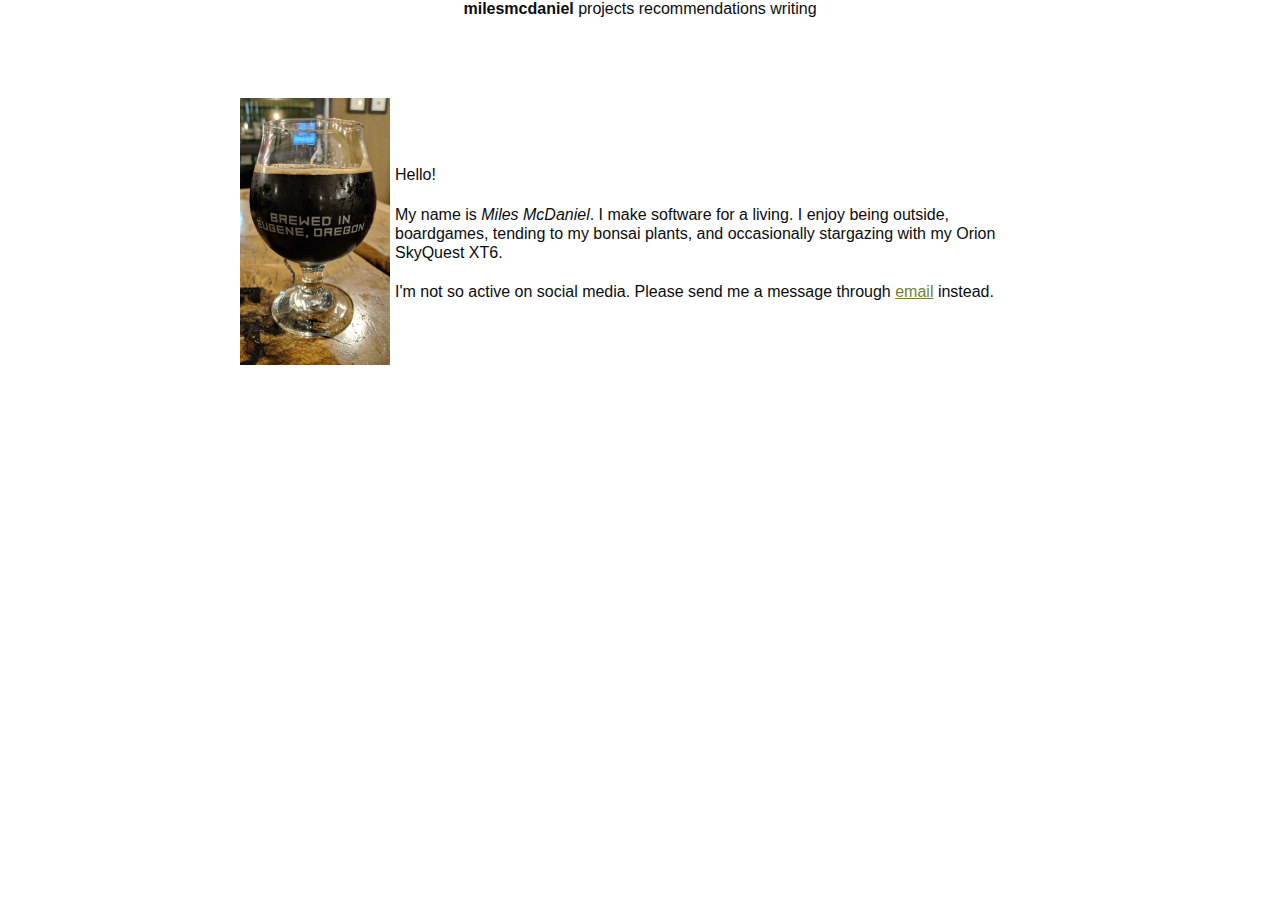
<file: index.html>
<!DOCTYPE html>
<html>
  <head>
    <title>Miles McDaniel</title>
    <meta charset="utf-8" />
    <meta name="viewport" content="width=device-width, initial-scale=1" />
    <!-- SEO Meta tags -->
    <meta name="author" content="Miles McDaniel" />
    <meta
      name="description"
      content="Learn more Miles McDaniel, his projects, and interests."
    />
    <meta
      name="keywords"
      content="Software Engineer, Oregon, Outdoors, Surfing, Climbing, Bonsai, Astronomy, ASP.NET Core, Functional Programming"
    />
    <meta name="”robots”" content="”index,follow”" />
    <meta name="revisit-after" content="7 days" />
    <meta name="distribution" content="web" />
    <meta http-equiv="refresh" content="30" />
    <meta name="”robots”" content="”noodp”" />
    <!-- Style -->
    <link rel="stylesheet" href="style.css" />
    <!-- Google Analytics -->
    <script
      async
      src="https://www.googletagmanager.com/gtag/js?id=UA-68139939-1"
    ></script>
    <script>
      window.dataLayer = window.dataLayer || [];
      function gtag() {
        dataLayer.push(arguments);
      }
      gtag('js', new Date());

      gtag('config', 'UA-68139939-1');
    </script>
  </head>
  <body></body>
</html>
<nav class="navigation">
  <a href="index.html"><b>milesmcdaniel</b></a>
  <a href="projects.html">projects</a>
  <a href="recommendations.html">recommendations</a>
  <a href="https://iammiles.svbtle.com/">writing</a>
</nav>
<div class="main-content">
  <div class="about-image"><img src="images/oakshire_beer.jpg" /></div>
  <div class="main-text">
    <p>Hello!</p>
    <p>
      My name is <i>Miles McDaniel</i>. I make software for a living. I enjoy
      being outside, boardgames, tending to my bonsai plants, and occasionally
      stargazing with my Orion SkyQuest XT6.
    </p>
    <p>
      I'm not so active on social media. Please send me a message through
      <a href="mailto:iammiles@protonmail.com">email</a> instead.
    </p>
  </div>
</div>
  <script src="script.js"></script>
  </body>
</html>
</file>
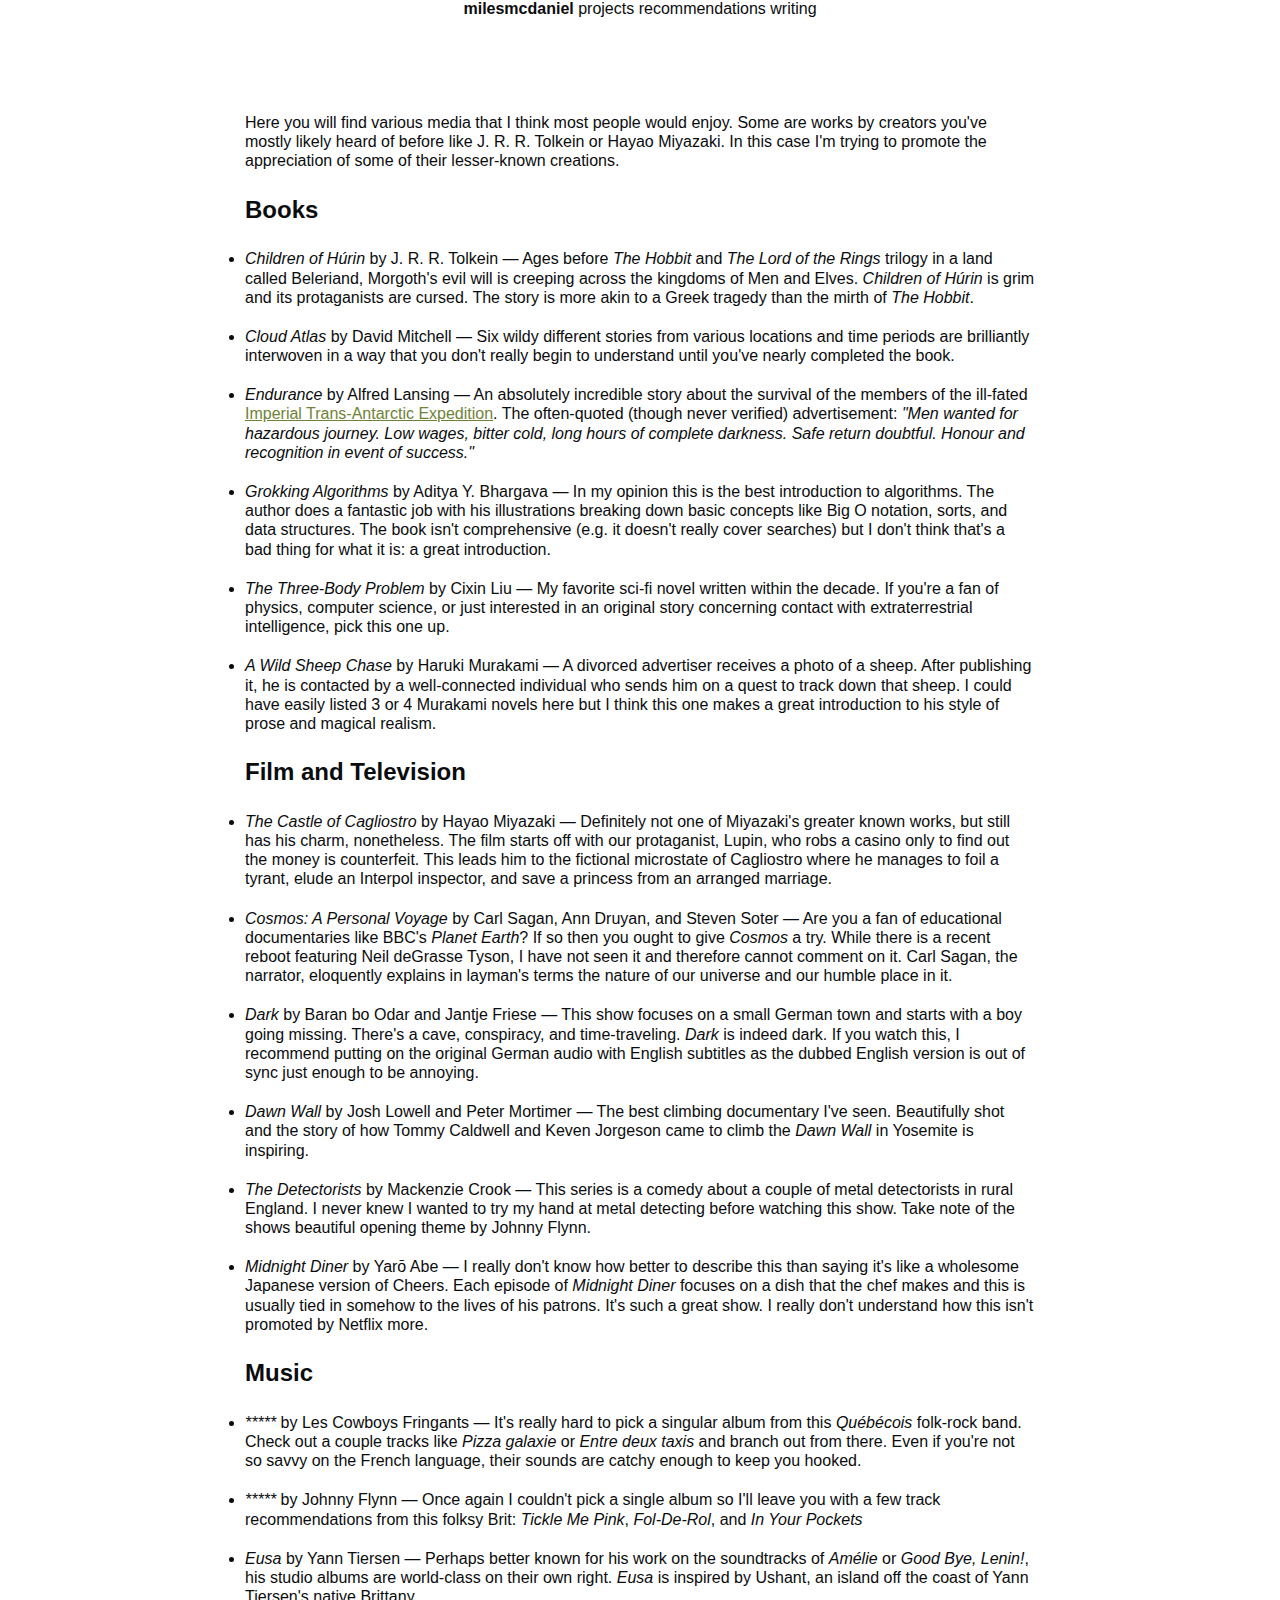
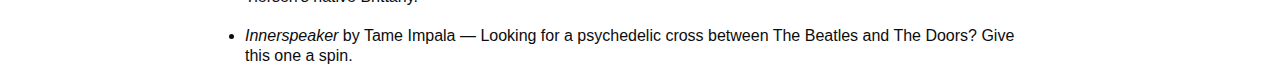
<file: recommendations.html>
<!DOCTYPE html>
<html>
  <head>
    <title>Miles McDaniel</title>
    <meta charset="utf-8" />
    <meta name="viewport" content="width=device-width, initial-scale=1" />
    <!-- SEO Meta tags -->
    <meta name="author" content="Miles McDaniel" />
    <meta
      name="description"
      content="Learn more Miles McDaniel, his projects, and interests."
    />
    <meta
      name="keywords"
      content="Software Engineer, Oregon, Outdoors, Surfing, Climbing, Bonsai, Astronomy, ASP.NET Core, Functional Programming"
    />
    <meta name="”robots”" content="”index,follow”" />
    <meta name="revisit-after" content="7 days" />
    <meta name="distribution" content="web" />
    <meta http-equiv="refresh" content="30" />
    <meta name="”robots”" content="”noodp”" />
    <!-- Style -->
    <link rel="stylesheet" href="style.css" />
    <!-- Google Analytics -->
    <script
      async
      src="https://www.googletagmanager.com/gtag/js?id=UA-68139939-1"
    ></script>
    <script>
      window.dataLayer = window.dataLayer || [];
      function gtag() {
        dataLayer.push(arguments);
      }
      gtag('js', new Date());

      gtag('config', 'UA-68139939-1');
    </script>
  </head>
  <body></body>
</html>
<nav class="navigation">
  <a href="index.html"><b>milesmcdaniel</b></a>
  <a href="projects.html">projects</a>
  <a href="recommendations.html">recommendations</a>
  <a href="https://iammiles.svbtle.com/">writing</a>
</nav>
<div class="main-content">
  <div class="main-text">
    <p>
      Here you will find various media that I think most people would enjoy.
      Some are works by creators you've mostly likely heard of before like J. R.
      R. Tolkein or Hayao Miyazaki. In this case I'm trying to promote the
      appreciation of some of their lesser-known creations.
    </p>
    <h2>Books</h2>
    <ul>
      <li>
        <i>Children of Húrin</i> by J. R. R. Tolkein &#8212; Ages before
        <i>The Hobbit</i> and <i>The Lord of the Rings</i> trilogy in a land
        called Beleriand, Morgoth's evil will is creeping across the kingdoms of
        Men and Elves. <i>Children of Húrin</i> is grim and its protaganists are
        cursed. The story is more akin to a Greek tragedy than the mirth of
        <i>The Hobbit</i>.
      </li>
      <li>
        <i>Cloud Atlas</i> by David Mitchell &#8212; Six wildy different stories
        from various locations and time periods are brilliantly interwoven in a
        way that you don't really begin to understand until you've nearly
        completed the book.
      </li>
      <li>
        <i>Endurance</i> by Alfred Lansing &#8212; An absolutely incredible
        story about the survival of the members of the ill-fated
        <a
          href="https://en.wikipedia.org/wiki/Imperial_Trans-Antarctic_Expedition"
          >Imperial Trans-Antarctic Expedition</a
        >. The often-quoted (though never verified) advertisement:
        <i>
          &quot;Men wanted for hazardous journey. Low wages, bitter cold, long
          hours of complete darkness. Safe return doubtful. Honour and
          recognition in event of success.&quot;
        </i>
      </li>
      <li>
        <i>Grokking Algorithms</i> by Aditya Y. Bhargava &#8212; In my opinion
        this is the best introduction to algorithms. The author does a fantastic
        job with his illustrations breaking down basic concepts like Big O
        notation, sorts, and data structures. The book isn't comprehensive (e.g.
        it doesn't really cover searches) but I don't think that's a bad thing
        for what it is: a great introduction.
      </li>
      <li>
        <i>The Three-Body Problem</i> by Cixin Liu &#8212; My favorite sci-fi
        novel written within the decade. If you're a fan of physics, computer
        science, or just interested in an original story concerning contact with
        extraterrestrial intelligence, pick this one up.
      </li>
      <li>
        <i>A Wild Sheep Chase</i> by Haruki Murakami &#8212; A divorced
        advertiser receives a photo of a sheep. After publishing it, he is
        contacted by a well-connected individual who sends him on a quest to
        track down that sheep. I could have easily listed 3 or 4 Murakami novels
        here but I think this one makes a great introduction to his style of
        prose and magical realism.
      </li>
    </ul>
    <h2>Film and Television</h2>
    <ul>
      <li>
        <i>The Castle of Cagliostro</i> by Hayao Miyazaki &#8212; Definitely not
        one of Miyazaki's greater known works, but still has his charm,
        nonetheless. The film starts off with our protaganist, Lupin, who robs a
        casino only to find out the money is counterfeit. This leads him to the
        fictional microstate of Cagliostro where he manages to foil a tyrant,
        elude an Interpol inspector, and save a princess from an arranged
        marriage.
      </li>
      <li>
        <i>Cosmos: A Personal Voyage</i> by Carl Sagan, Ann Druyan, and Steven
        Soter &#8212; Are you a fan of educational documentaries like BBC's
        <i>Planet Earth</i>? If so then you ought to give <i>Cosmos</i> a try.
        While there is a recent reboot featuring Neil deGrasse Tyson, I have not
        seen it and therefore cannot comment on it. Carl Sagan, the narrator,
        eloquently explains in layman's terms the nature of our universe and our
        humble place in it.
      </li>
      <li>
        <i>Dark</i> by Baran bo Odar and Jantje Friese &#8212; This show focuses
        on a small German town and starts with a boy going missing. There's a
        cave, conspiracy, and time-traveling. <i>Dark</i> is indeed dark. If you
        watch this, I recommend putting on the original German audio with
        English subtitles as the dubbed English version is out of sync just
        enough to be annoying.
      </li>
      <li>
        <i>Dawn Wall</i> by Josh Lowell and Peter Mortimer &#8212; The best
        climbing documentary I've seen. Beautifully shot and the story of how
        Tommy Caldwell and Keven Jorgeson came to climb the <i>Dawn Wall</i> in
        Yosemite is inspiring.
      </li>
      <li>
        <i>The Detectorists</i> by Mackenzie Crook &#8212; This series is a
        comedy about a couple of metal detector<b>ists</b> in rural England. I
        never knew I wanted to try my hand at metal detecting before watching
        this show. Take note of the shows beautiful opening theme by Johnny
        Flynn.
      </li>
      <li>
        <i>Midnight Diner</i> by Yarō Abe &#8212; I really don't know how better
        to describe this than saying it's like a wholesome Japanese version of
        Cheers. Each episode of <i>Midnight Diner</i> focuses on a dish that the
        chef makes and this is usually tied in somehow to the lives of his
        patrons. It's such a great show. I really don't understand how this
        isn't promoted by Netflix more.
      </li>
    </ul>
    <h2>Music</h2>
    <ul>
      <li>
        <i>*****</i> by Les Cowboys Fringants &#8212; It's really hard to pick a
        singular album from this <i>Québécois</i> folk-rock band. Check out a
        couple tracks like <i>Pizza galaxie</i> or <i>Entre deux taxis</i> and
        branch out from there. Even if you're not so savvy on the French
        language, their sounds are catchy enough to keep you hooked.
      </li>
      <li>
        <i>*****</i> by Johnny Flynn &#8212; Once again I couldn't pick a single
        album so I'll leave you with a few track recommendations from this
        folksy Brit: <i>Tickle Me Pink</i>, <i>Fol-De-Rol</i>, and
        <i>In Your Pockets</i>
      </li>
      <li>
        <i>Eusa</i> by Yann Tiersen &#8212; Perhaps better known for his work on
        the soundtracks of <i>Amélie</i> or <i>Good Bye, Lenin!</i>, his studio
        albums are world-class on their own right. <i>Eusa</i> is inspired by
        Ushant, an island off the coast of Yann Tiersen's native Brittany.
      </li>
      <li>
        <i>Innerspeaker</i> by Tame Impala &#8212; Looking for a psychedelic
        cross between The Beatles and The Doors? Give this one a spin.
      </li>
    </ul>
  </div>
</div>
  <script src="script.js"></script>
  </body>
</html>
</file>
<file: style.css>
* {
  box-sizing: border-box;
  margin: 0;
  padding: 0;
}

body {
  background-color: #fff;
  font-family: 'Helvetica', 'Avenir', 'Arial', sans-serif;
  font-weight: lighter;
  text-rendering: optimizeLegibility;
  color: #0b0c0e;
}

a {
  font-weight: 500;
  text-decoration: underline;
  color: #708238;
}

h2 {
  margin: 15px 0;
}

li,
p {
  padding: 10px 0;
}

.sub-text {
  opacity: 0.3;
}

.navigation > a {
  text-transform: lowercase;
  color: #0b0c0e;
  font-weight: normal;
  text-decoration: none;
}

.navigation > a:hover {
  background-color: #708238;
}

.navigation {
  text-align: center;
  margin-bottom: 80px;
}

.main-content {
  align-items: center;
  display: flex;
  flex-direction: row;
  justify-content: space-around;
  margin: auto;
  max-width: 800px;
}

.about-image > img {
  width: 150px;
  display: none;
}

.main-text {
  line-height: 1.2;
  padding: 5px;
}

.content {
  width: 100vw;
  display: flex;
  align-items: center;
  justify-content: center;
}

.resume-container {
  width: 60vw;
}
.resume-holder {
  display: flex;
  justify-content: center;
  width: 100vw;
}
.resume-name {
  flex-grow: 1;
  letter-spacing: 2px;
  padding-left: 4px;
}

.resume-name > h1 {
  margin-left: -2px;
  font-size: 2.3rem;
}
.resume-column {
  display: flex;
  flex-flow: column;
  margin: 5px;
  letter-spacing: 1px;
}
.resume-bottom {
  padding-top: 30px;
  display: flex;
  flex-flow: column;
  justify-content: center;
}

.resume-top {
  margin-top: 5px;
  padding-top: 5px;
  display: flex;
  flex-flow: column;
  justify-content: center;
  border-top: solid 2px #3598d6;
  height: 100px;
}
h3 {
  padding: 10px 0px;
}
h4 {
  padding: 4px 0px;
}

.content-text {
  width: 50%;
}

@media only screen and (min-width: 868px) {
  .about-image > img {
    display: initial;
  }

  .about-text {
    max-width: 500px;
    padding: 5px 10px;
  }
}
</file>
